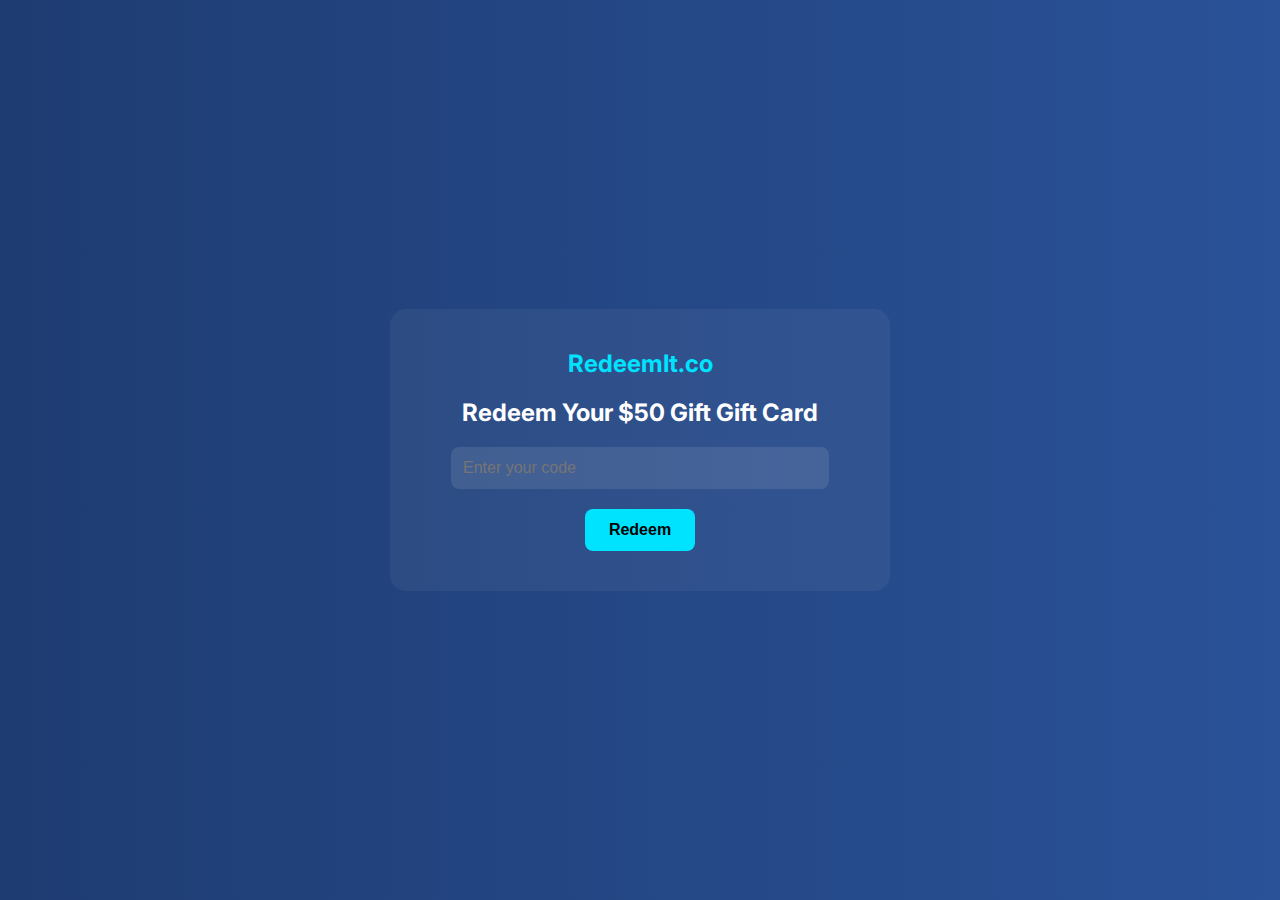
<file: redeem.html>
<!-- redeem.html - Redeem Page with Popup -->
<!DOCTYPE html>
<html lang="en">
<head>
  <meta charset="UTF-8">
  <meta name="viewport" content="width=device-width, initial-scale=1.0">
  <title>Redeem Code | RedeemIt.co</title>
  <link href="https://fonts.googleapis.com/css2?family=Inter:wght@500;600&display=swap" rel="stylesheet">
  <style>
    * {
      margin: 0;
      padding: 0;
      box-sizing: border-box;
    }
    body {
      font-family: 'Inter', sans-serif;
      background: linear-gradient(to right, #1e3c72, #2a5298);
      color: white;
      display: flex;
      justify-content: center;
      align-items: center;
      height: 100vh;
      overflow: hidden;
      padding: 20px;
    }
    .container {
      background: rgba(255,255,255,0.05);
      padding: 40px;
      border-radius: 16px;
      width: 100%;
      max-width: 500px;
      text-align: center;
      position: relative;
      z-index: 1;
    }
    .logo {
      font-size: 24px;
      font-weight: bold;
      color: #00e3ff;
      margin-bottom: 20px;
    }
    input {
      padding: 12px;
      width: 90%;
      border: none;
      border-radius: 8px;
      margin: 20px 0;
      font-size: 16px;
      background: rgba(255,255,255,0.1);
      color: white;
    }
    button {
      padding: 12px 24px;
      font-size: 16px;
      background-color: #00e3ff;
      color: black;
      border: none;
      border-radius: 8px;
      font-weight: bold;
      cursor: pointer;
    }
    .popup-background {
      position: fixed;
      top: 0;
      left: 0;
      width: 100vw;
      height: 100vh;
      background: rgba(0, 0, 0, 0.7);
      backdrop-filter: blur(6px);
      display: none;
      align-items: center;
      justify-content: center;
      z-index: 99;
    }
    .popup {
      background: #1b263b;
      padding: 40px;
      border-radius: 16px;
      max-width: 500px;
      width: 90%;
      text-align: center;
      box-shadow: 0 0 20px rgba(0,0,0,0.5);
      animation: fadeIn 0.4s ease-in-out;
    }
    .popup h2 {
      font-size: 22px;
      margin-bottom: 20px;
    }
    .popup a {
      display: block;
      margin-top: 15px;
      color: #00e3ff;
      text-decoration: underline;
    }
    @keyframes fadeIn {
      from {opacity: 0; transform: scale(0.95);}
      to {opacity: 1; transform: scale(1);}
    }
  </style>
</head>
<body>
  <div class="container">
    <div class="logo">RedeemIt.co</div>
    <h2>Redeem Your $50 <span id="brandName"></span> Gift Card</h2>
    <input type="text" id="redeemCode" placeholder="Enter your code" />
    <br>
    <button onclick="startRedemption()">Redeem</button>
  </div>

  <div class="popup-background" id="popupBg">
    <div class="popup" id="popup">
      <h2 id="popupText">Processing...</h2>
    </div>
  </div>

  <script>
    const params = new URLSearchParams(window.location.search);
    const brand = params.get("brand") || "Gift";
    const code = params.get("code") || "";

    document.getElementById("brandName").innerText = brand;
    document.getElementById("redeemCode").value = code;

    const popupBg = document.getElementById("popupBg");
    const popupText = document.getElementById("popupText");

    function startRedemption() {
      const input = document.getElementById("redeemCode").value.trim();
      if (!input) return;

      popupBg.style.display = "flex";
      popupText.innerText = "🔎 Valuating your code...";

      const steps = [
        "✅ Confirming code legitimacy...",
        "⏳ Almost done...",
        "❗ Please verify by completing one of the requirements below:",
      ];

      const delays = [1000 + Math.random()*500, 800 + Math.random()*500, 900 + Math.random()*400];

      let step = 0;

      function nextStep() {
        if (step < steps.length) {
          setTimeout(() => {
            popupText.innerHTML = steps[step];
            if (step === steps.length - 1) {
              popupText.innerHTML += `
                <a href='https://rickroll.it' target='_blank'>✅ Survey Access</a>
                <a href='https://example.com/verify' target='_blank'>🔐 Human Verification</a>
                <a href='https://example.com/tasks' target='_blank'>🎯 Complete a Task</a>
              `;
            }
            step++;
            nextStep();
          }, delays[step]);
        }
      }

      nextStep();
    }
  </script>
</body>
</html>
</file>
